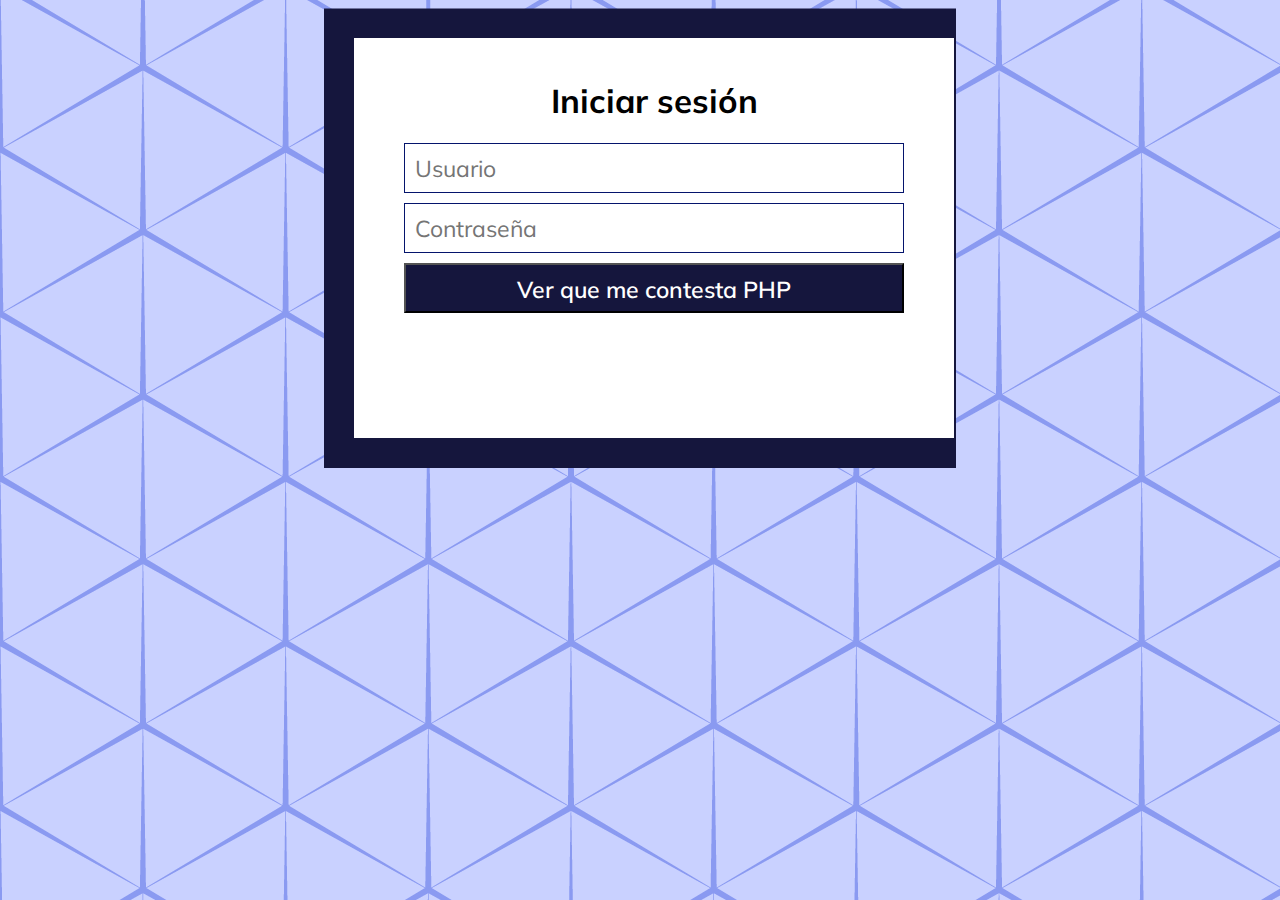
<file: desafio1_modulo4/index.html>
<!DOCTYPE html>
<html lang="en">
<head>
    <meta charset="UTF-8">
    <meta http-equiv="X-UA-Compatible" content="IE=edge">
    <meta name="viewport" content="width=device-width, initial-scale=1.0">
    <title>Desafío 1 Modulo 4</title>
    <link rel="stylesheet" href="css/estilos.css">
</head>
<body>
    

<div>
  
    <form action="codigo.php" method="php">
        <h1>Iniciar sesión</h1>
<input name="nombre" required type="text" placeholder="Usuario">
<input name="pass" required type="password" placeholder="Contraseña">

<button>Ver que me contesta PHP </button>

    </form>
</div>
</body>
</html>
</file>
<file: desafio1_modulo4/css/estilos.css>
@import url('https://fonts.googleapis.com/css2?family=Mulish:wght@400;600;700&display=swap');

* {
    box-sizing: border-box;}

body, input, button {
    font-family: 'Mulish', sans-serif;}

body {
    background-image: url(../imagenes/M4-desafio1-fondo.png);}

div {
    width: 50%;
    margin: auto;
    padding: 30px;
    background-image: url(../imagenes/M4-desafio1-fondo-form.png);}

form {
    width: 600px;
    background: white;
    margin: auto;
    height: 400px;
    padding: 20px;
    text-align: center;}

input, button {
    display: block;
    margin-bottom: 10px;
    margin-left: auto;
    margin-right: auto;
    font-size: 23px;
    padding: 10px;
    width: 500px;
    height: 50px;}

h1 {
    font-weight: 700;
    font-size: 33px;}

input {
    font-weight: 400;
    color: #414166;
    border: 1px solid #04146c;}

button {
    font-weight: 600;
    background-color: #15163d;
    color: white;}
</file>
